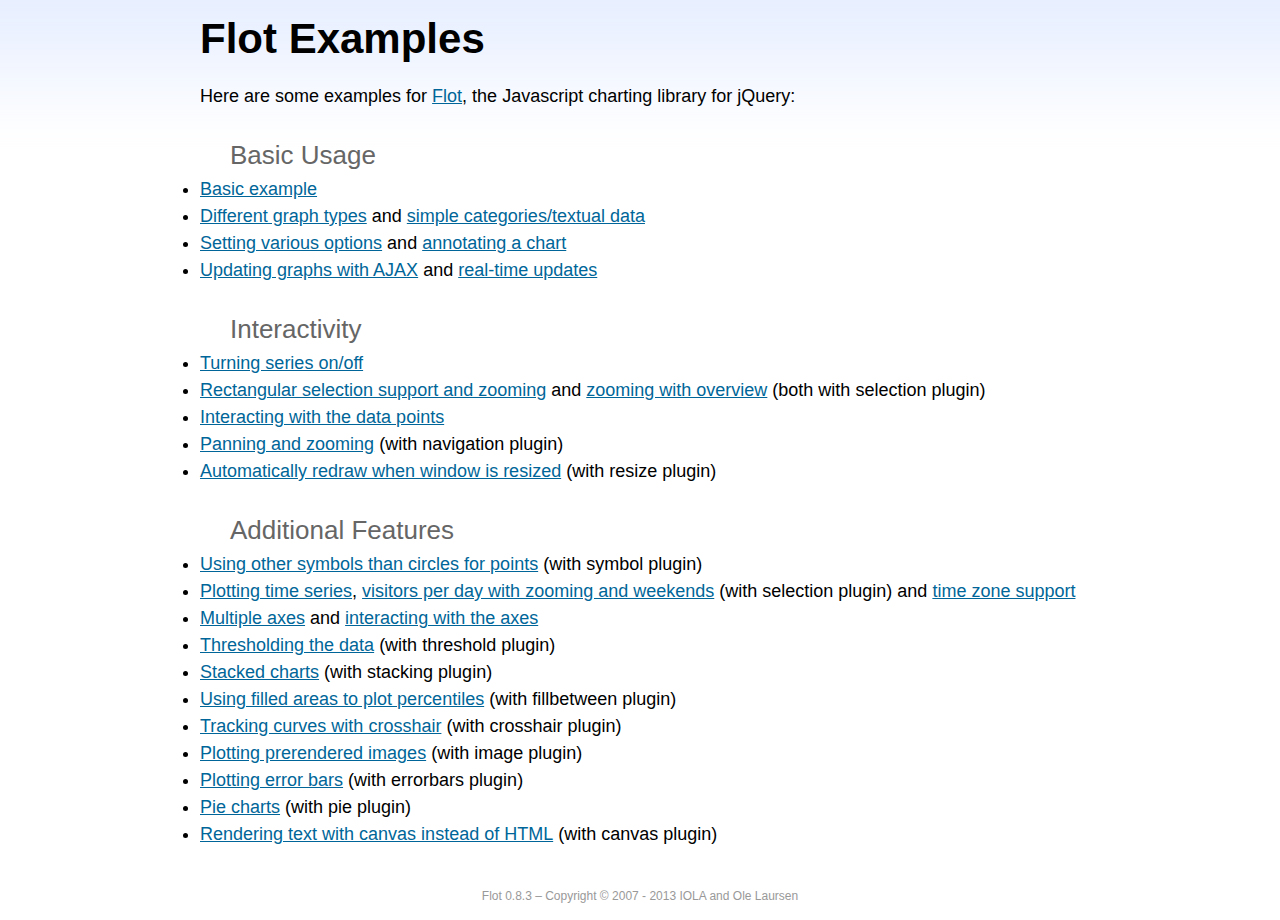
<file: rapp/static/app/bower_components/flot/examples/index.html>
<!DOCTYPE html PUBLIC "-//W3C//DTD HTML 4.01//EN" "http://www.w3.org/TR/html4/strict.dtd">
<html>
<head>
	<meta http-equiv="Content-Type" content="text/html; charset=utf-8">
	<title>Flot Examples</title>
	<link href="examples.css" rel="stylesheet" type="text/css">
	<style>

	h3 {
		margin-top: 30px;
		margin-bottom: 5px;
	}

	</style>
	<script language="javascript" type="text/javascript" src="../jquery.js"></script>
	<script language="javascript" type="text/javascript" src="../jquery.flot.js"></script>
	<script type="text/javascript">

	$(function() {

		// Add the Flot version string to the footer

		$("#footer").prepend("Flot " + $.plot.version + " &ndash; ");
	});

	</script>
</head>
<body>

	<div id="header">
		<h2>Flot Examples</h2>
	</div>

	<div id="content">

		<p>Here are some examples for <a href="http://www.flotcharts.org">Flot</a>, the Javascript charting library for jQuery:</p>

		<h3>Basic Usage</h3>

		<ul>
			<li><a href="basic-usage/index.html">Basic example</a></li>
			<li><a href="series-types/index.html">Different graph types</a> and <a href="categories/index.html">simple categories/textual data</a></li>
			<li><a href="basic-options/index.html">Setting various options</a> and <a href="annotating/index.html">annotating a chart</a></li>
			<li><a href="ajax/index.html">Updating graphs with AJAX</a> and <a href="realtime/index.html">real-time updates</a></li>
		</ul>

		<h3>Interactivity</h3>

		<ul>
			<li><a href="series-toggle/index.html">Turning series on/off</a></li>
			<li><a href="selection/index.html">Rectangular selection support and zooming</a> and <a href="zooming/index.html">zooming with overview</a> (both with selection plugin)</li>
			<li><a href="interacting/index.html">Interacting with the data points</a></li>
			<li><a href="navigate/index.html">Panning and zooming</a> (with navigation plugin)</li>
			<li><a href="resize/index.html">Automatically redraw when window is resized</a> (with resize plugin)</li>
		</ul>

		<h3>Additional Features</h3>

		<ul>
			<li><a href="symbols/index.html">Using other symbols than circles for points</a> (with symbol plugin)</li>
			<li><a href="axes-time/index.html">Plotting time series</a>, <a href="visitors/index.html">visitors per day with zooming and weekends</a> (with selection plugin) and <a href="axes-time-zones/index.html">time zone support</a></li>
			<li><a href="axes-multiple/index.html">Multiple axes</a> and <a href="axes-interacting/index.html">interacting with the axes</a></li>
			<li><a href="threshold/index.html">Thresholding the data</a> (with threshold plugin)</li>
			<li><a href="stacking/index.html">Stacked charts</a> (with stacking plugin)</li>
			<li><a href="percentiles/index.html">Using filled areas to plot percentiles</a> (with fillbetween plugin)</li>
			<li><a href="tracking/index.html">Tracking curves with crosshair</a> (with crosshair plugin)</li>
			<li><a href="image/index.html">Plotting prerendered images</a> (with image plugin)</li>
			<li><a href="series-errorbars/index.html">Plotting error bars</a> (with errorbars plugin)</li>
			<li><a href="series-pie/index.html">Pie charts</a> (with pie plugin)</li>
			<li><a href="canvas/index.html">Rendering text with canvas instead of HTML</a> (with canvas plugin)</li>
		</ul>

	</div>

	<div id="footer">
		Copyright &copy; 2007 - 2013 IOLA and Ole Laursen
	</div>

</body>
</html>
</file>
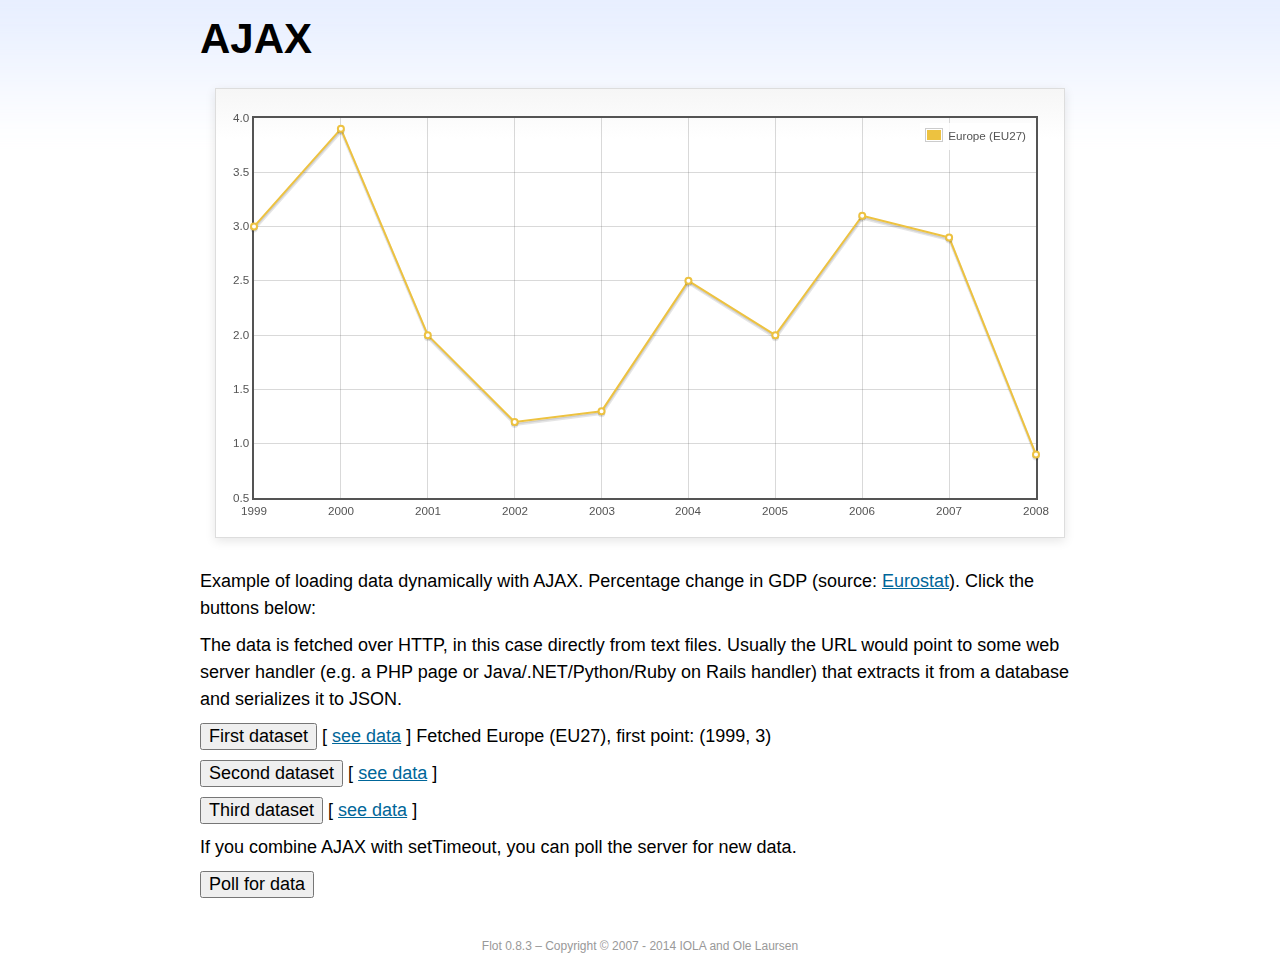
<file: rapp/static/app/bower_components/flot/examples/ajax/index.html>
<!DOCTYPE html PUBLIC "-//W3C//DTD HTML 4.01//EN" "http://www.w3.org/TR/html4/strict.dtd">
<html>
<head>
	<meta http-equiv="Content-Type" content="text/html; charset=utf-8">
	<title>Flot Examples: AJAX</title>
	<link href="../examples.css" rel="stylesheet" type="text/css">
	<!--[if lte IE 8]><script language="javascript" type="text/javascript" src="../../excanvas.min.js"></script><![endif]-->
	<script language="javascript" type="text/javascript" src="../../jquery.js"></script>
	<script language="javascript" type="text/javascript" src="../../jquery.flot.js"></script>
	<script type="text/javascript">

	$(function() {

		var options = {
			lines: {
				show: true
			},
			points: {
				show: true
			},
			xaxis: {
				tickDecimals: 0,
				tickSize: 1
			}
		};

		var data = [];

		$.plot("#placeholder", data, options);

		// Fetch one series, adding to what we already have

		var alreadyFetched = {};

		$("button.fetchSeries").click(function () {

			var button = $(this);

			// Find the URL in the link right next to us, then fetch the data

			var dataurl = button.siblings("a").attr("href");

			function onDataReceived(series) {

				// Extract the first coordinate pair; jQuery has parsed it, so
				// the data is now just an ordinary JavaScript object

				var firstcoordinate = "(" + series.data[0][0] + ", " + series.data[0][1] + ")";
				button.siblings("span").text("Fetched " + series.label + ", first point: " + firstcoordinate);

				// Push the new data onto our existing data array

				if (!alreadyFetched[series.label]) {
					alreadyFetched[series.label] = true;
					data.push(series);
				}

				$.plot("#placeholder", data, options);
			}

			$.ajax({
				url: dataurl,
				type: "GET",
				dataType: "json",
				success: onDataReceived
			});
		});

		// Initiate a recurring data update

		$("button.dataUpdate").click(function () {

			data = [];
			alreadyFetched = {};

			$.plot("#placeholder", data, options);

			var iteration = 0;

			function fetchData() {

				++iteration;

				function onDataReceived(series) {

					// Load all the data in one pass; if we only got partial
					// data we could merge it with what we already have.

					data = [ series ];
					$.plot("#placeholder", data, options);
				}

				// Normally we call the same URL - a script connected to a
				// database - but in this case we only have static example
				// files, so we need to modify the URL.

				$.ajax({
					url: "data-eu-gdp-growth-" + iteration + ".json",
					type: "GET",
					dataType: "json",
					success: onDataReceived
				});

				if (iteration < 5) {
					setTimeout(fetchData, 1000);
				} else {
					data = [];
					alreadyFetched = {};
				}
			}

			setTimeout(fetchData, 1000);
		});

		// Load the first series by default, so we don't have an empty plot

		$("button.fetchSeries:first").click();

		// Add the Flot version string to the footer

		$("#footer").prepend("Flot " + $.plot.version + " &ndash; ");
	});

	</script>
</head>
<body>

	<div id="header">
		<h2>AJAX</h2>
	</div>

	<div id="content">

		<div class="demo-container">
			<div id="placeholder" class="demo-placeholder"></div>
		</div>

		<p>Example of loading data dynamically with AJAX. Percentage change in GDP (source: <a href="http://epp.eurostat.ec.europa.eu/tgm/table.do?tab=table&init=1&plugin=1&language=en&pcode=tsieb020">Eurostat</a>). Click the buttons below:</p>

		<p>The data is fetched over HTTP, in this case directly from text files. Usually the URL would point to some web server handler (e.g. a PHP page or Java/.NET/Python/Ruby on Rails handler) that extracts it from a database and serializes it to JSON.</p>

		<p>
			<button class="fetchSeries">First dataset</button>
			[ <a href="data-eu-gdp-growth.json">see data</a> ]
			<span></span>
		</p>

		<p>
			<button class="fetchSeries">Second dataset</button>
			[ <a href="data-japan-gdp-growth.json">see data</a> ]
			<span></span>
		</p>

		<p>
			<button class="fetchSeries">Third dataset</button>
			[ <a href="data-usa-gdp-growth.json">see data</a> ]
			<span></span>
		</p>

		<p>If you combine AJAX with setTimeout, you can poll the server for new data.</p>

		<p>
			<button class="dataUpdate">Poll for data</button>
		</p>

	</div>

	<div id="footer">
		Copyright &copy; 2007 - 2014 IOLA and Ole Laursen
	</div>

</body>
</html>
</file>
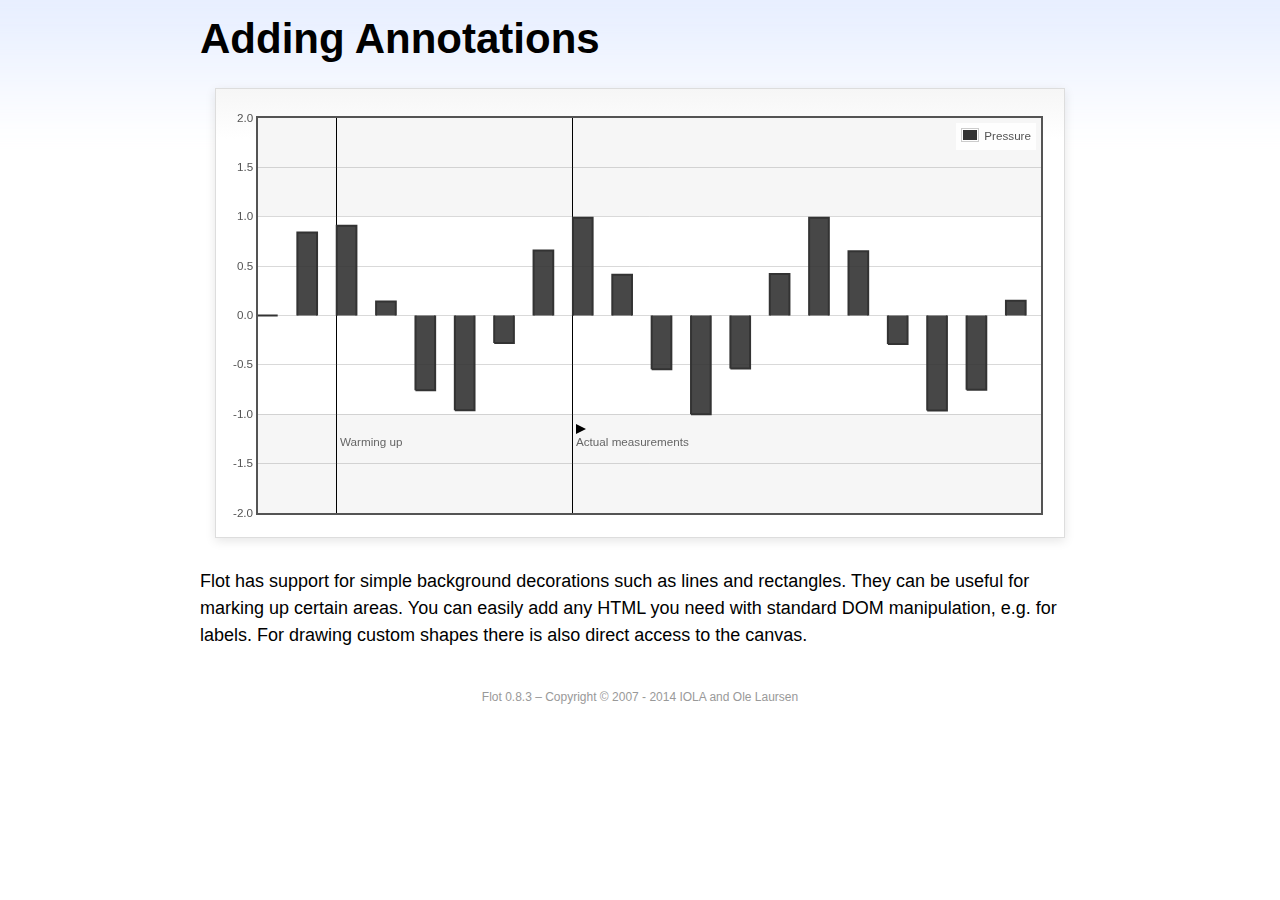
<file: rapp/static/app/bower_components/flot/examples/annotating/index.html>
<!DOCTYPE html PUBLIC "-//W3C//DTD HTML 4.01//EN" "http://www.w3.org/TR/html4/strict.dtd">
<html>
<head>
	<meta http-equiv="Content-Type" content="text/html; charset=utf-8">
	<title>Flot Examples: Adding Annotations</title>
	<link href="../examples.css" rel="stylesheet" type="text/css">
	<!--[if lte IE 8]><script language="javascript" type="text/javascript" src="../../excanvas.min.js"></script><![endif]-->
	<script language="javascript" type="text/javascript" src="../../jquery.js"></script>
	<script language="javascript" type="text/javascript" src="../../jquery.flot.js"></script>
	<script type="text/javascript">

	$(function() {

		var d1 = [];
		for (var i = 0; i < 20; ++i) {
			d1.push([i, Math.sin(i)]);
		}

		var data = [{ data: d1, label: "Pressure", color: "#333" }];

		var markings = [
			{ color: "#f6f6f6", yaxis: { from: 1 } },
			{ color: "#f6f6f6", yaxis: { to: -1 } },
			{ color: "#000", lineWidth: 1, xaxis: { from: 2, to: 2 } },
			{ color: "#000", lineWidth: 1, xaxis: { from: 8, to: 8 } }
		];

		var placeholder = $("#placeholder");

		var plot = $.plot(placeholder, data, {
			bars: { show: true, barWidth: 0.5, fill: 0.9 },
			xaxis: { ticks: [], autoscaleMargin: 0.02 },
			yaxis: { min: -2, max: 2 },
			grid: { markings: markings }
		});

		var o = plot.pointOffset({ x: 2, y: -1.2});

		// Append it to the placeholder that Flot already uses for positioning

		placeholder.append("<div style='position:absolute;left:" + (o.left + 4) + "px;top:" + o.top + "px;color:#666;font-size:smaller'>Warming up</div>");

		o = plot.pointOffset({ x: 8, y: -1.2});
		placeholder.append("<div style='position:absolute;left:" + (o.left + 4) + "px;top:" + o.top + "px;color:#666;font-size:smaller'>Actual measurements</div>");

		// Draw a little arrow on top of the last label to demonstrate canvas
		// drawing

		var ctx = plot.getCanvas().getContext("2d");
		ctx.beginPath();
		o.left += 4;
		ctx.moveTo(o.left, o.top);
		ctx.lineTo(o.left, o.top - 10);
		ctx.lineTo(o.left + 10, o.top - 5);
		ctx.lineTo(o.left, o.top);
		ctx.fillStyle = "#000";
		ctx.fill();

		// Add the Flot version string to the footer

		$("#footer").prepend("Flot " + $.plot.version + " &ndash; ");
	});

	</script>
</head>
<body>

	<div id="header">
		<h2>Adding Annotations</h2>
	</div>

	<div id="content">

		<div class="demo-container">
			<div id="placeholder" class="demo-placeholder"></div>
		</div>

		<p>Flot has support for simple background decorations such as lines and rectangles. They can be useful for marking up certain areas. You can easily add any HTML you need with standard DOM manipulation, e.g. for labels. For drawing custom shapes there is also direct access to the canvas.</p>

	</div>

	<div id="footer">
		Copyright &copy; 2007 - 2014 IOLA and Ole Laursen
	</div>

</body>
</html>
</file>
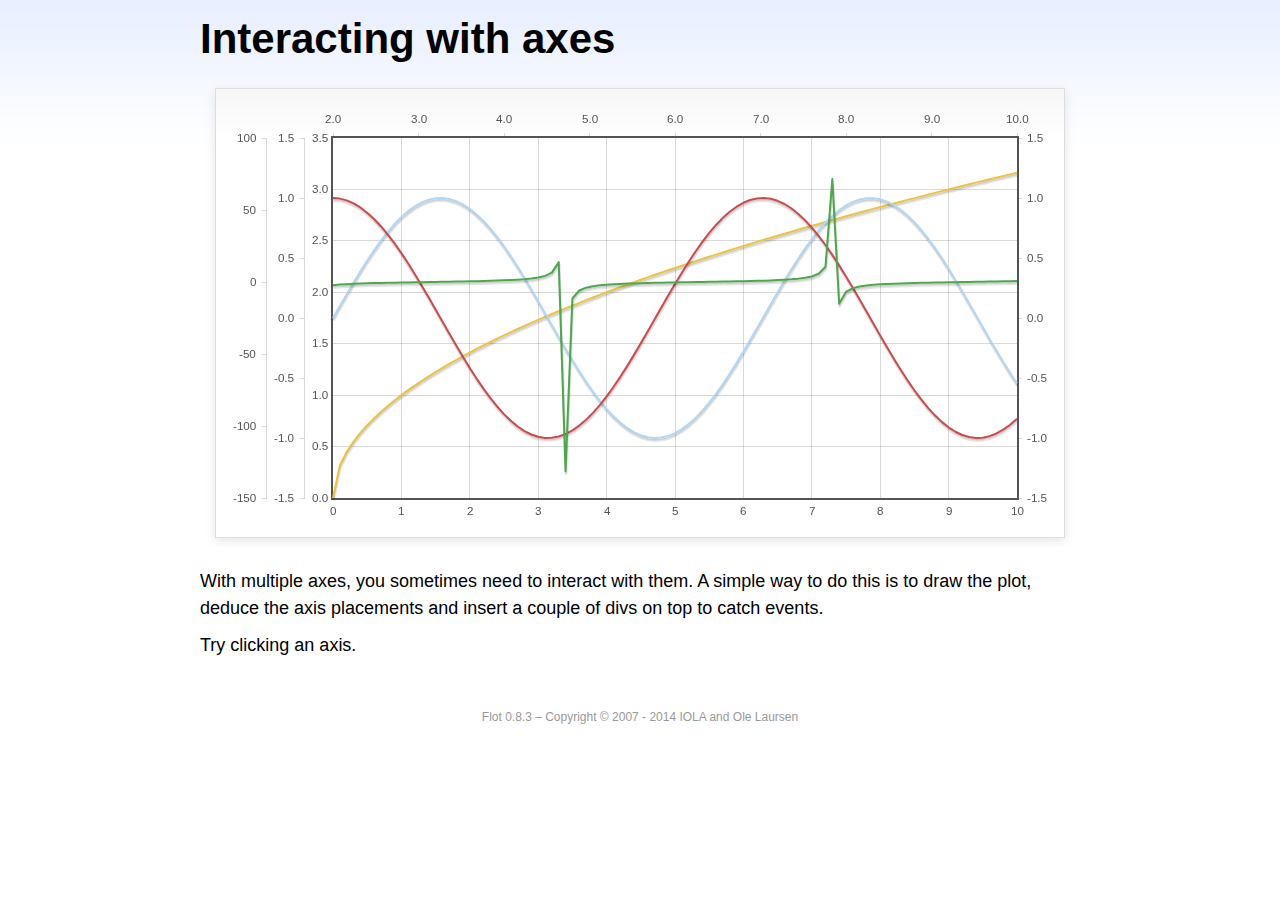
<file: rapp/static/app/bower_components/flot/examples/axes-interacting/index.html>
<!DOCTYPE html PUBLIC "-//W3C//DTD HTML 4.01//EN" "http://www.w3.org/TR/html4/strict.dtd">
<html>
<head>
	<meta http-equiv="Content-Type" content="text/html; charset=utf-8">
	<title>Flot Examples: Interacting with axes</title>
	<link href="../examples.css" rel="stylesheet" type="text/css">
	<!--[if lte IE 8]><script language="javascript" type="text/javascript" src="../../excanvas.min.js"></script><![endif]-->
	<script language="javascript" type="text/javascript" src="../../jquery.js"></script>
	<script language="javascript" type="text/javascript" src="../../jquery.flot.js"></script>
	<script type="text/javascript">

	$(function() {

		function generate(start, end, fn) {
			var res = [];
			for (var i = 0; i <= 100; ++i) {
				var x = start + i / 100 * (end - start);
				res.push([x, fn(x)]);
			}
			return res;
		}

		var data = [
			{ data: generate(0, 10, function (x) { return Math.sqrt(x);}), xaxis: 1, yaxis:1 },
			{ data: generate(0, 10, function (x) { return Math.sin(x);}), xaxis: 1, yaxis:2 },
			{ data: generate(0, 10, function (x) { return Math.cos(x);}), xaxis: 1, yaxis:3 },
			{ data: generate(2, 10, function (x) { return Math.tan(x);}), xaxis: 2, yaxis: 4 }
		];

		var plot = $.plot("#placeholder", data, {
			xaxes: [
				{ position: 'bottom' },
				{ position: 'top'}
			],
			yaxes: [
				{ position: 'left' },
				{ position: 'left' },
				{ position: 'right' },
				{ position: 'left' }
			]
		});

		// Create a div for each axis

		$.each(plot.getAxes(), function (i, axis) {
			if (!axis.show)
				return;

			var box = axis.box;

			$("<div class='axisTarget' style='position:absolute; left:" + box.left + "px; top:" + box.top + "px; width:" + box.width +  "px; height:" + box.height + "px'></div>")
				.data("axis.direction", axis.direction)
				.data("axis.n", axis.n)
				.css({ backgroundColor: "#f00", opacity: 0, cursor: "pointer" })
				.appendTo(plot.getPlaceholder())
				.hover(
					function () { $(this).css({ opacity: 0.10 }) },
					function () { $(this).css({ opacity: 0 }) }
				)
				.click(function () {
					$("#click").text("You clicked the " + axis.direction + axis.n + "axis!")
				});
		});

		// Add the Flot version string to the footer

		$("#footer").prepend("Flot " + $.plot.version + " &ndash; ");
	});

	</script>
</head>
<body>

	<div id="header">
		<h2>Interacting with axes</h2>
	</div>

	<div id="content">

		<div class="demo-container">
			<div id="placeholder" class="demo-placeholder"></div>
		</div>

		<p>With multiple axes, you sometimes need to interact with them. A simple way to do this is to draw the plot, deduce the axis placements and insert a couple of divs on top to catch events.</p>

		<p>Try clicking an axis.</p>

		<p id="click"></p>

	</div>

	<div id="footer">
		Copyright &copy; 2007 - 2014 IOLA and Ole Laursen
	</div>

</body>
</html>
</file>
<file: rapp/static/app/bower_components/flot/examples/examples.css>
* {	padding: 0; margin: 0; vertical-align: top; }

body {
	background: url(background.png) repeat-x;
	font: 18px/1.5em "proxima-nova", Helvetica, Arial, sans-serif;
}

a {	color: #069; }
a:hover { color: #28b; }

h2 {
	margin-top: 15px;
	font: normal 32px "omnes-pro", Helvetica, Arial, sans-serif;
}

h3 {
	margin-left: 30px;
	font: normal 26px "omnes-pro", Helvetica, Arial, sans-serif;
	color: #666;
}

p {
	margin-top: 10px;
}

button {
	font-size: 18px;
	padding: 1px 7px;
}

input {
	font-size: 18px;
}

input[type=checkbox] {
	margin: 7px;
}

#header {
	position: relative;
	width: 900px;
	margin: auto;
}

#header h2 {
	margin-left: 10px;
	vertical-align: middle;
	font-size: 42px;
	font-weight: bold;
	text-decoration: none;
	color: #000;
}

#content {
	width: 880px;
	margin: 0 auto;
	padding: 10px;
}

#footer {
	margin-top: 25px;
	margin-bottom: 10px;
	text-align: center;
	font-size: 12px;
	color: #999;
}

.demo-container {
	box-sizing: border-box;
	width: 850px;
	height: 450px;
	padding: 20px 15px 15px 15px;
	margin: 15px auto 30px auto;
	border: 1px solid #ddd;
	background: #fff;
	background: linear-gradient(#f6f6f6 0, #fff 50px);
	background: -o-linear-gradient(#f6f6f6 0, #fff 50px);
	background: -ms-linear-gradient(#f6f6f6 0, #fff 50px);
	background: -moz-linear-gradient(#f6f6f6 0, #fff 50px);
	background: -webkit-linear-gradient(#f6f6f6 0, #fff 50px);
	box-shadow: 0 3px 10px rgba(0,0,0,0.15);
	-o-box-shadow: 0 3px 10px rgba(0,0,0,0.1);
	-ms-box-shadow: 0 3px 10px rgba(0,0,0,0.1);
	-moz-box-shadow: 0 3px 10px rgba(0,0,0,0.1);
	-webkit-box-shadow: 0 3px 10px rgba(0,0,0,0.1);
}

.demo-placeholder {
	width: 100%;
	height: 100%;
	font-size: 14px;
	line-height: 1.2em;
}

.legend table {
	border-spacing: 5px;
}
</file>
